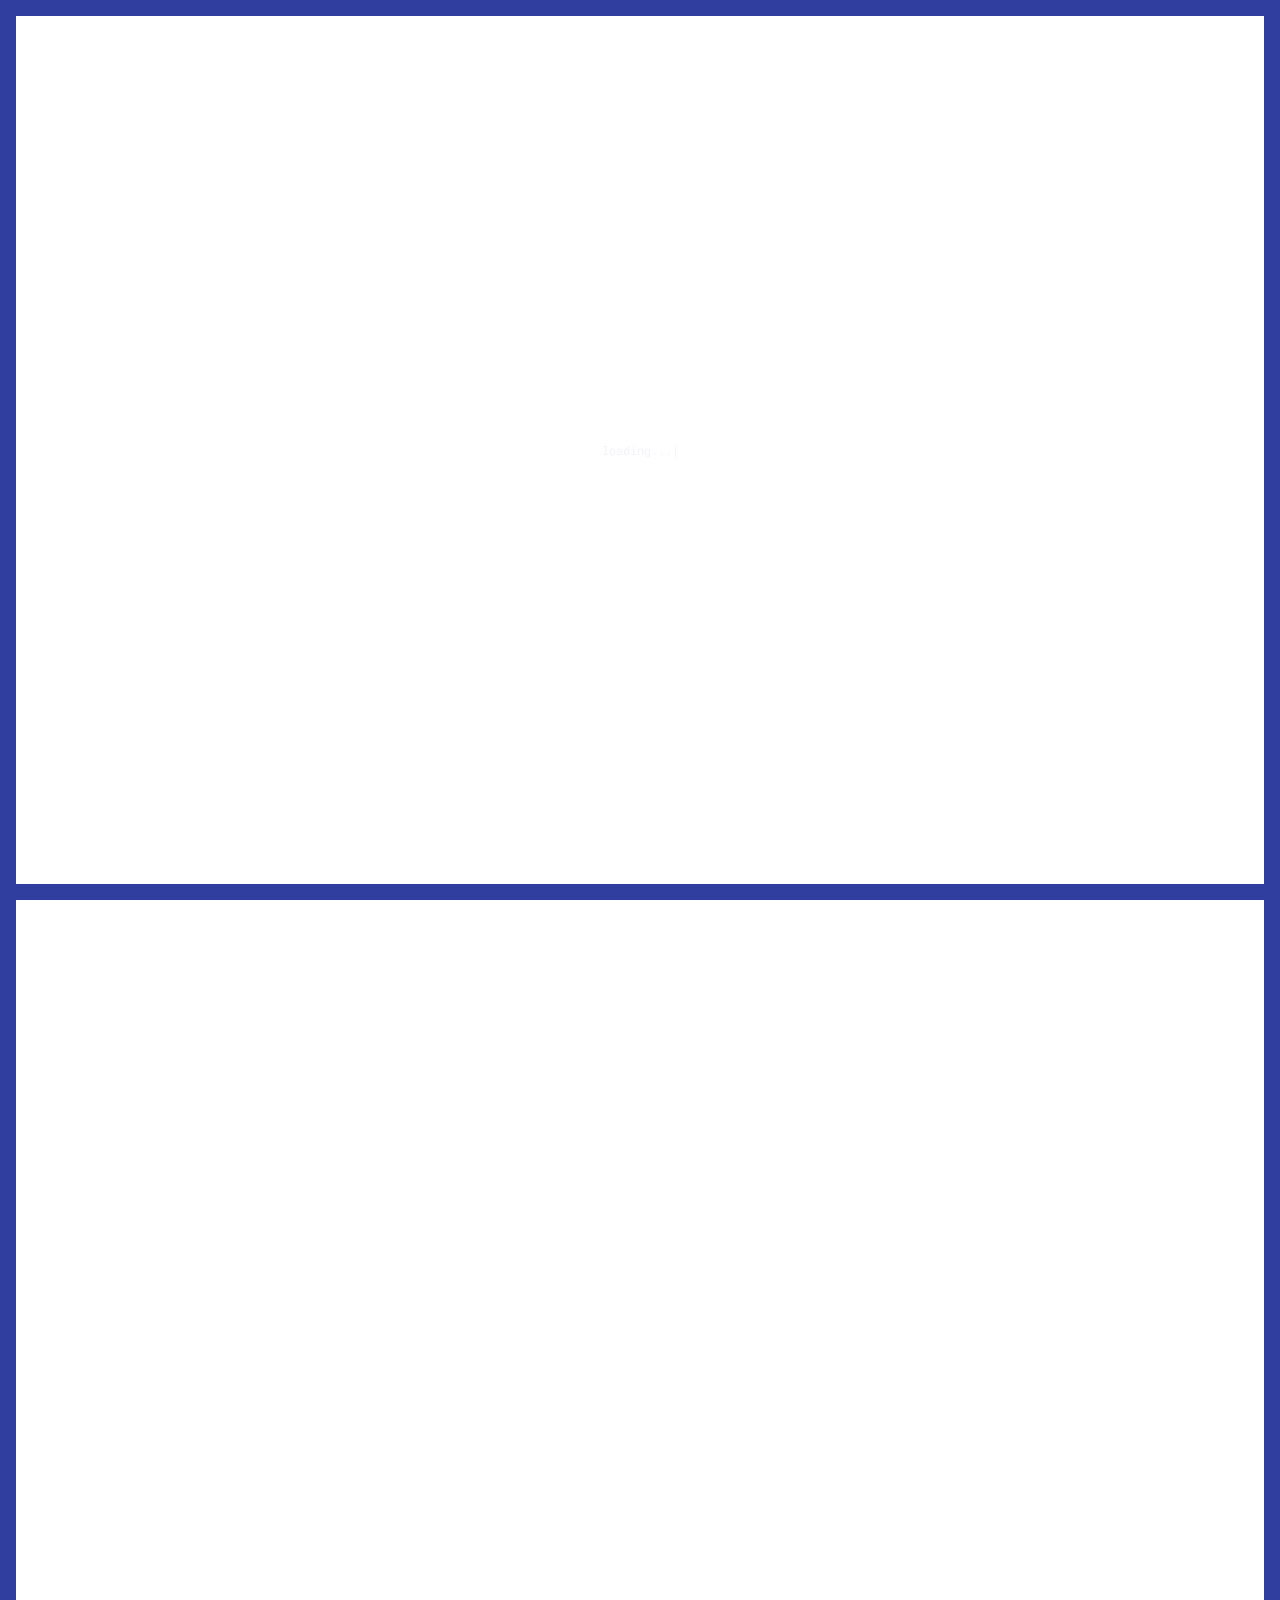
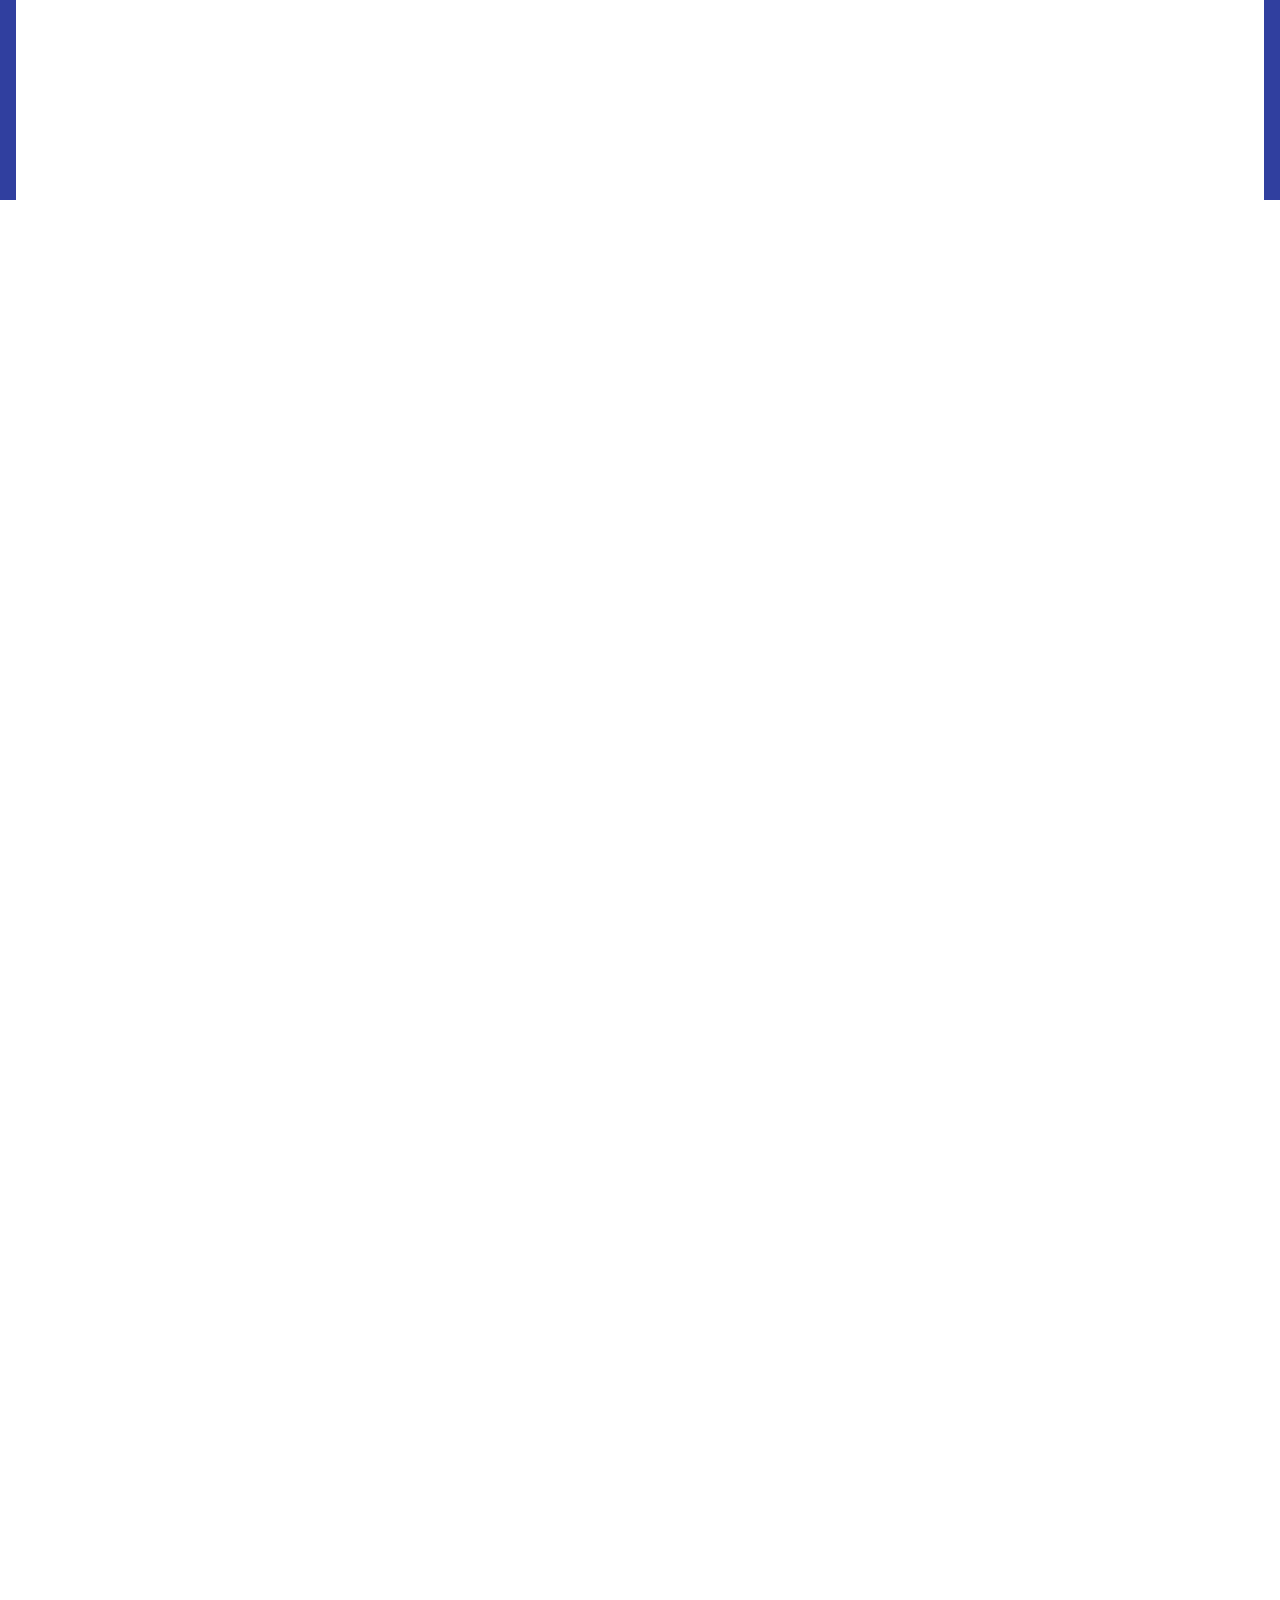
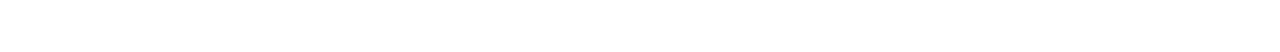
<file: blog_inner.html>
<!DOCTYPE html>
<html lang="en">
<head>
	
	<!-- Basic -->
    <meta http-equiv="Content-Type" content="text/html; charset=utf-8" />
	<title>Glitche - Blog Post</title>
	<meta name="description" content="">
	<meta name="keywords" content="">
	
	<!-- Mobile Specific Metas -->
	<meta name="viewport" content="width=device-width, initial-scale=1, maximum-scale=1, user-scalable=no">
	
	<!-- Load Fonts -->
	<link href='https://fonts.googleapis.com/css?family=Roboto+Mono:400,100,300italic,300,100italic,400italic,500,500italic,700,700italic&amp;subset=latin,cyrillic' rel='stylesheet'>
	
	<!-- CSS -->
	<link rel="stylesheet" href="css/glitche-basic.css" />
	<link rel="stylesheet" href="css/glitche-layout.css" />
	<link rel="stylesheet" href="css/ionicons.css" />
	<link rel="stylesheet" href="css/magnific-popup.css" />
	<link rel="stylesheet" href="css/animate.css" />
	
	<!--[if lt IE 9]>
	<script src="http://css3-mediaqueries-js.googlecode.com/svn/trunk/css3-mediaqueries.js"></script>
	<script src="http://html5shim.googlecode.com/svn/trunk/html5.js"></script>
	<![endif]-->
	
	<!-- Favicons -->
	<link rel="shortcut icon" href="images/favicons/favicon.ico">
	<link rel="apple-touch-icon" href="images/favicons/apple-touch-icon.png">
	<link rel="apple-touch-icon" sizes="72x72" href="images/favicons/apple-touch-icon-72x72.png">
	<link rel="apple-touch-icon" sizes="114x114" href="images/favicons/apple-touch-icon-114x114.png">
	
</head>

<body>	
	
	<!-- Preloader -->
	<div class="preloader">
		<div class="centrize full-width">
			<div class="vertical-center">
				<div class="pre-inner">
					<div class="load typing-load"><p>loading...</p></div>
					<span class="typed-load"></span>
				</div>
			</div>
		</div>
	</div>
	
	<!-- Container -->
	<div class="container">
		
		<!-- Header -->
		<header>
			<div class="head-top">
				<a href="#" class="menu-btn"><span></span></a>
				<div class="top-menu">
					<ul>
						<li><a href="resume.html" class="lnk">Resume</a></li>
						<li><a href="portfolio.html" class="lnk">Portfolio</a></li>
						<li class="active"><a href="blog.html" class="lnk">Blog</a></li>
						<li><a href="contacts.html" class="btn">Contacts</a></li>
					</ul>
				</div>
			</div>
		</header>
		
		<!-- Wrapper -->
		<div class="wrapper">
		
			<!-- Started -->
			<div class="section started">
				<div class="centrize full-width">
					<div class="vertical-center">
						<div class="started-content">
							<div class="date">14 June 2016</div>
							<div class="h-title blog_title">Designing the perfect notification UX</div>
							<div class="h-subtitle typing-bread">
								<p><a href="index.html">Home</a> / <a href="blog.html">Blog</a></p>
							</div>
							<span class="typed-bread"></span>
						</div>
					</div>
				</div>
				<a href="#" class="mouse_btn"><span class="ion ion-mouse"></span></a>
			</div>
			
			<!-- Blog -->
			<div class="section blog">
				<div class="content">
					<div class="single-post-text">
						<p>
							No dolorem blandit theophrastus eos, nam eu persecuti repudiandae, duo hinc vide aliquip et. Ex atqui voluptatibus eum, cu 
							case intellegebat eum, mea ex regione patrioque signiferumque. Pri ei solet graecis. Ea appetere referrentur vituperatoribus 
							cule, vix sanctus meliore cu. Nec in sale prima nostrud.
						</p>
						<p><img src="images/blog_1.jpg" alt="" /></p>
						<p>
							Ex audire suavitate has, ei quodsi tacimates sapientem sed, pri zril ubique ut. Te cule tation munere noluisse. Enim torquatos 
							ne pri, eum mollis salutandi corrumpit et, fugit apeirian duo ad. Ad oportere voluptatibus nec, sea ei civibus praesent. At timeam 
							expetenda inciderint has. Invidunt constituto ne per, paulo omnium quaerendum his eu, cu congue consul cetero cule. Solet honestatis 
							et eum. Euismod consulatu eos eu. Vocent facilis sensibus vel ut, quo an nihil qualisque. Mea eu nulla prompta. Dicat velit at usu, 
							malis euismod vim an, tollit discere vix in. Ne his eros dolor. Cu illud lorem putent vel. Eum in movet nostrum referrentur. His ne 
							tantas tractatos. Sit eu saperet antiopam.
						</p>
						<p>
							No dolorem blandit theophrastus eos, nam eu persecuti repudiandae, duo hinc vide aliquip et. Ex atqui voluptatibus eum, cu case 
							intellegebat eum, mea ex regione patrioque signiferumque. Pri ei solet graecis. Ea appetere referrentur vituperatoribus cule, vix 
							sanctus meliore cu. Nec in sale prima nostrud.
						</p>
					</div>
					<div class="post-comments">
						<div class="title">
							<div class="title_inner">4 COMMENTS</div>
						</div>
						<ul class="comments">
							<li class="post-comment">
								<div class="image">
									<img src="images/man1.jpg" alt="">
								</div>
								<div class="desc">
									<div class="name">Jesse Pitman</div>
									<p>
										An has alterum nominavi. Nam at elitr veritus voluptaria. Cu eum regione tacimates vituperatoribus, ut mutat delenit est.
									</p>
								</div>
							</li>
							<li class="post-comment">
								<div class="image">
									<img src="images/man1.jpg" alt="">
								</div>
								<div class="desc">
									<div class="name">John Doe</div>
									<p>
										An has alterum nominavi. Nam at elitr veritus voluptaria. Cu eum regione tacimates vituperatoribus, ut mutat delenit est.
									</p>
								</div>
							</li>
							<li class="post-comment">
								<div class="image">
									<img src="images/man1.jpg" alt="">
								</div>
								<div class="desc">
									<div class="name">James Collins</div>
									<p>
										An has alterum nominavi. Nam at elitr veritus voluptaria. Cu eum regione tacimates vituperatoribus, ut mutat delenit est.
									</p>
								</div>
							</li>
							<li class="post-comment">
								<div class="image">
									<img src="images/man1.jpg" alt="">
								</div>
								<div class="desc">
									<div class="name">James Ferguson</div>
									<p>
										An has alterum nominavi. Nam at elitr veritus voluptaria. Cu eum regione tacimates vituperatoribus, ut mutat delenit est.
									</p>
								</div>
							</li>
						</ul>
						<div class="form-comment">
							<div class="title">
								<div class="title_inner">Write a comment</div>
							</div>
							<form id="comment_form" method="post">
								<div class="group-val">
									<input type="text" name="name" placeholder="Name" />
								</div>
								<div class="group-val">
									<input type="text" name="email" placeholder="Email" />
								</div>
								<div class="group-val ct-gr">
									<textarea name="message" placeholder="Comment"></textarea>
								</div>
								<a href="#" class="btn fill" onclick="$('#comment_form').submit(); return false;" data-text="Add Comment">Add Comment</a>
							</form>
						</div>
					</div>
					<div class="clear"></div>
				</div>
			</div>
		
		</div>
		
		<!-- Footer -->
		<footer>
			<div class="soc">
				<a target="_blank" href="https://dribbble.com/"><span class="ion ion-social-dribbble"></span></a>
				<a target="_blank" href="https://twitter.com/"><span class="ion ion-social-twitter"></span></a>
				<a target="_blank" href="https://github.com/"><span class="ion ion-social-github"></span></a>
				<a target="_blank" href="https://www.instagram.com/"><span class="ion ion-social-instagram-outline"></span></a>
			</div>
			<div class="copy">© 2016 Glitche. All rights reserved.</div>
			<div class="clr"></div>
		</footer>
		
		<!-- Lines -->
		<div class="line top"></div>
		<div class="line bottom"></div>
		<div class="line left"></div>
		<div class="line right"></div>
		
	</div>
	
	<!-- jQuery Scripts -->
    <script src="js/jquery.min.js"></script>
	<script src="js/jquery.validate.js"></script>
	<script src="js/typed.js"></script>
	<script src="js/magnific-popup.js"></script>
	<script src="js/masonry.pkgd.js"></script>
	<script src="js/imagesloaded.pkgd.js"></script>
	<script src="js/masonry-filter.js"></script>
	
	<!-- Main Scripts -->
	<script src="js/glitche-scripts.js"></script>
	
</body>
</html>
</file>
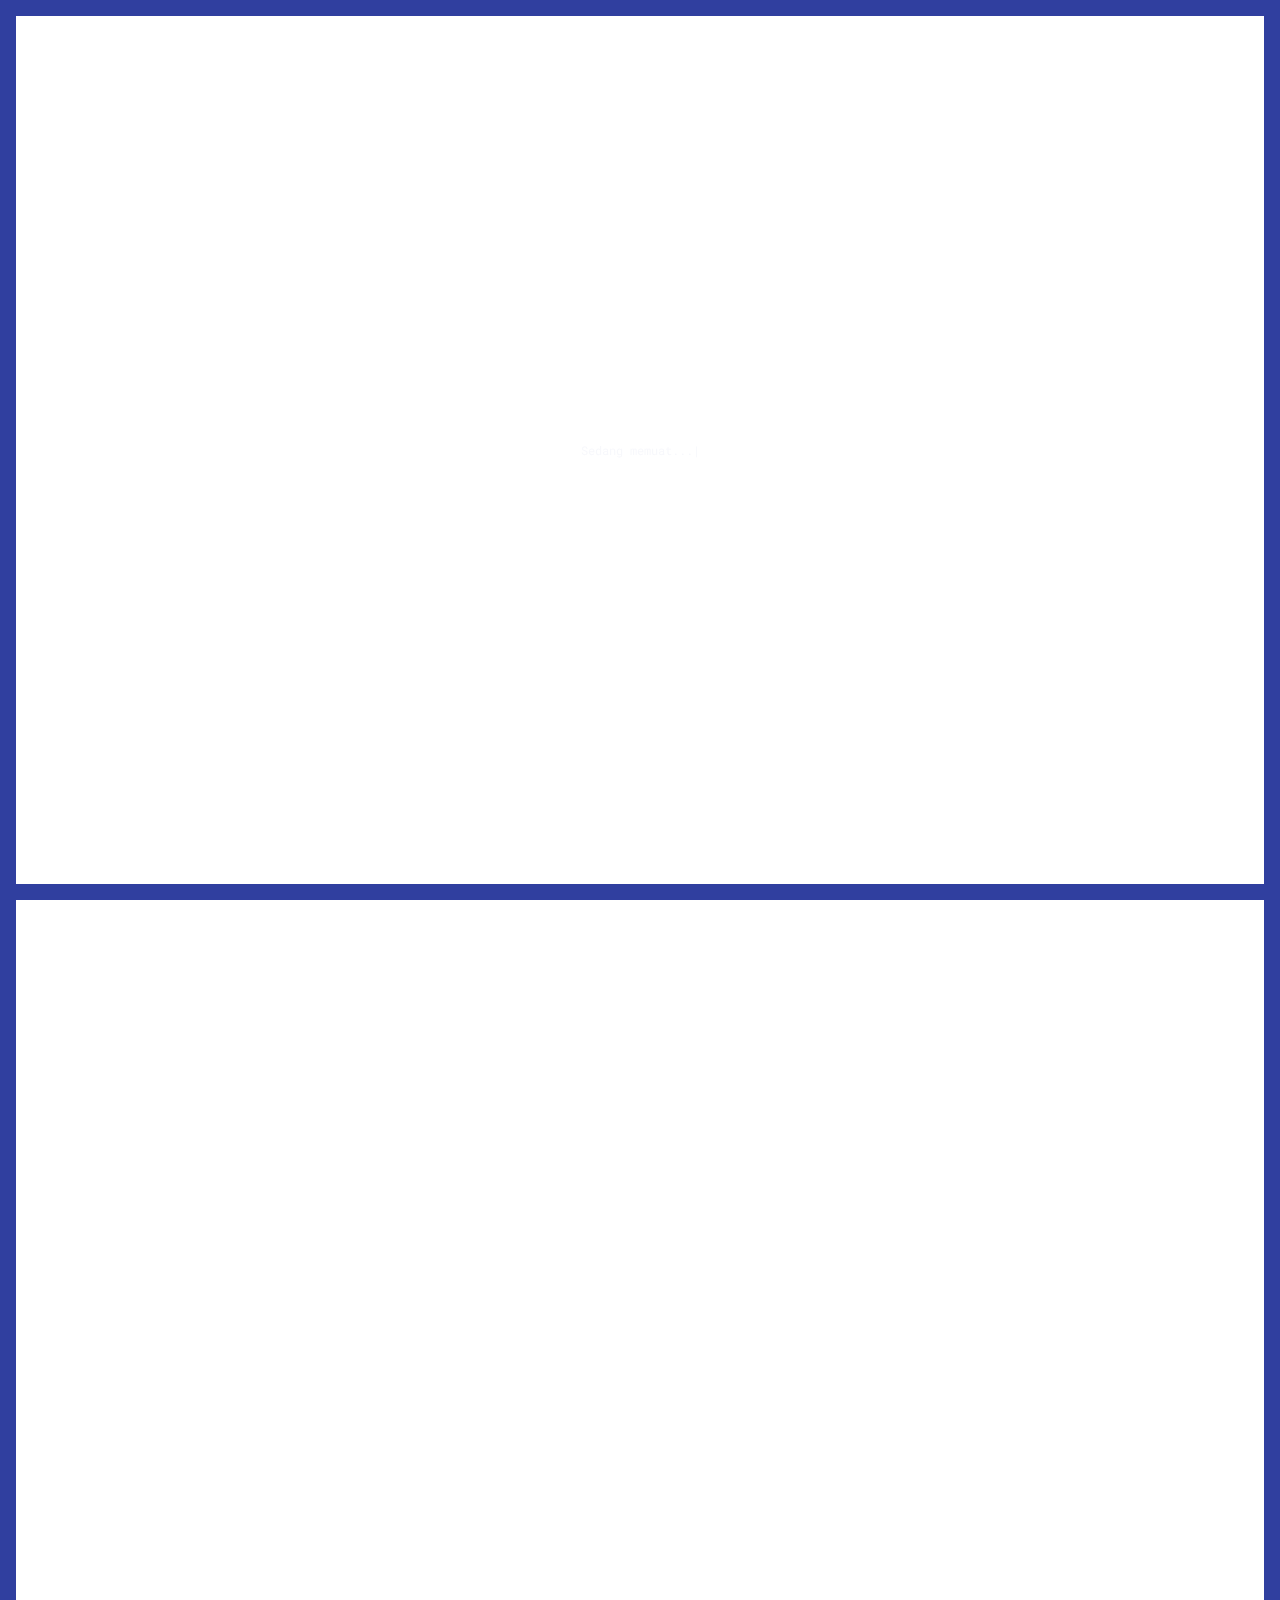
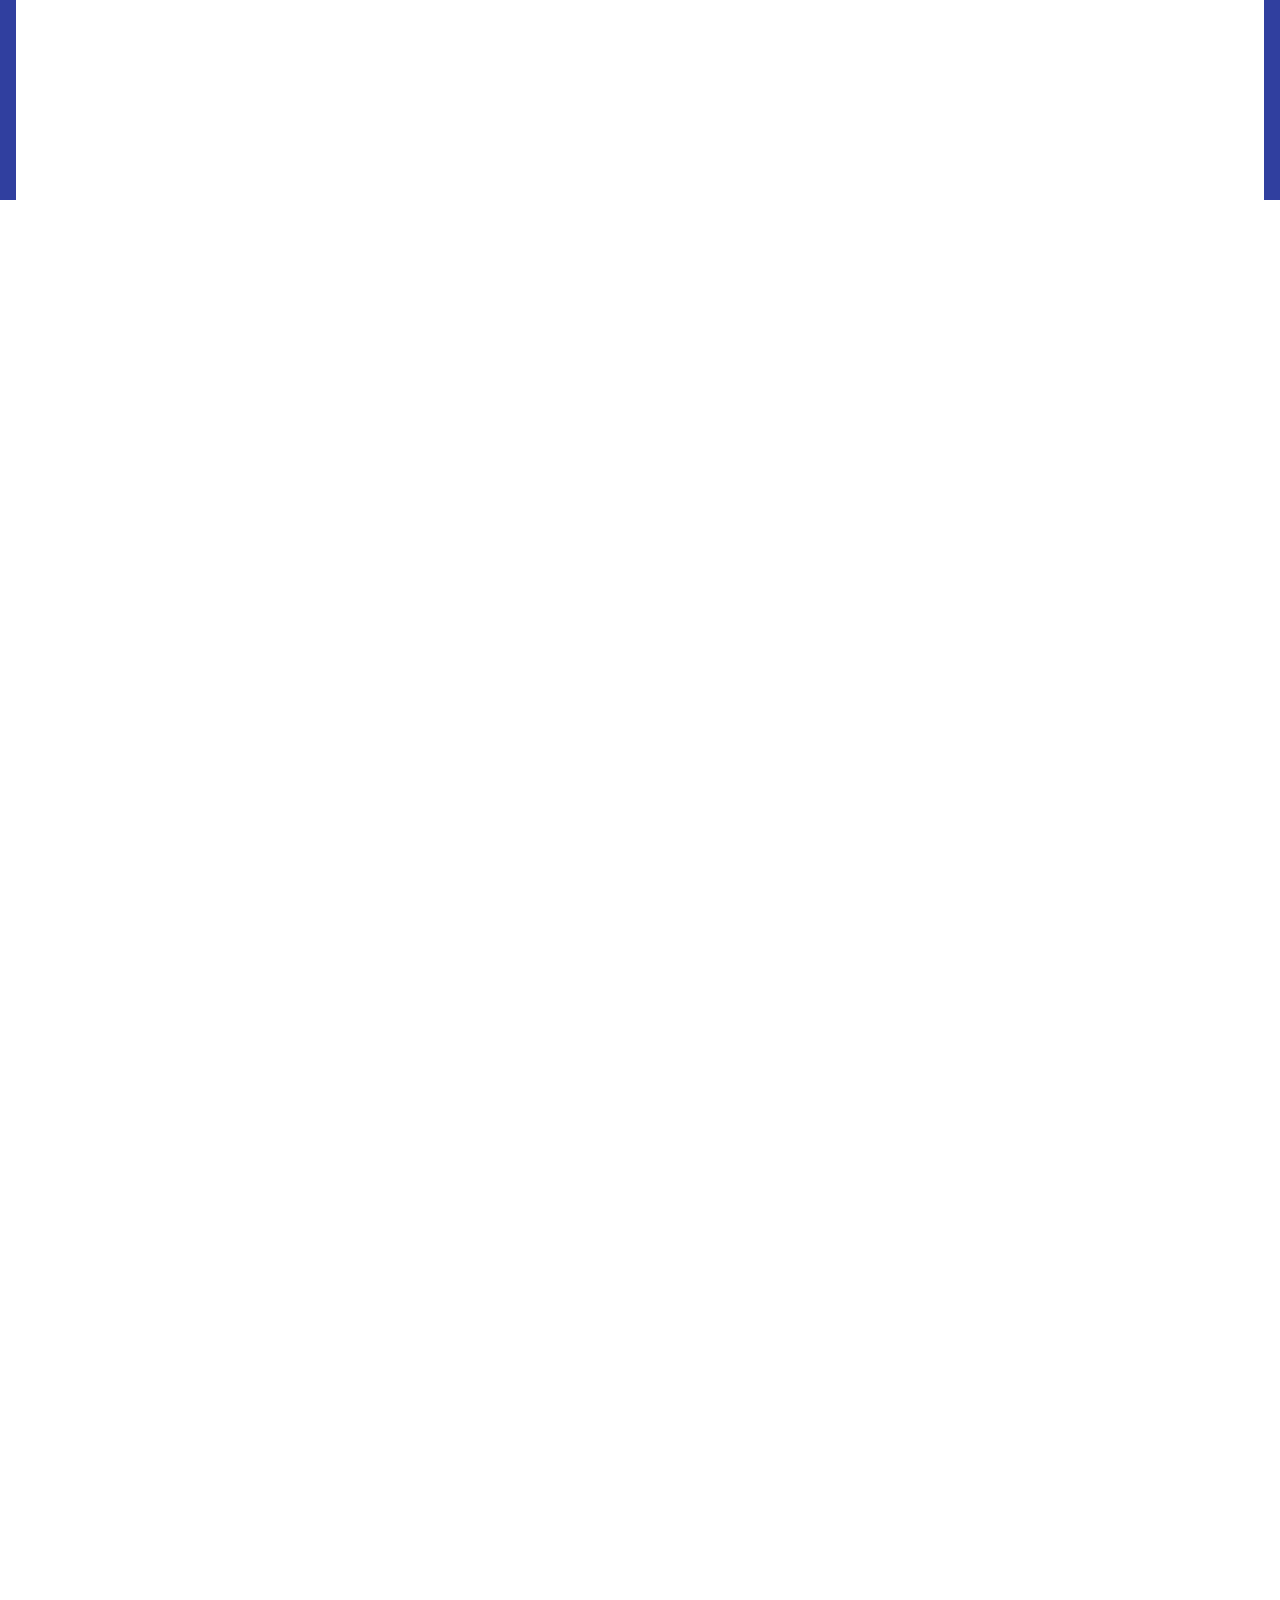
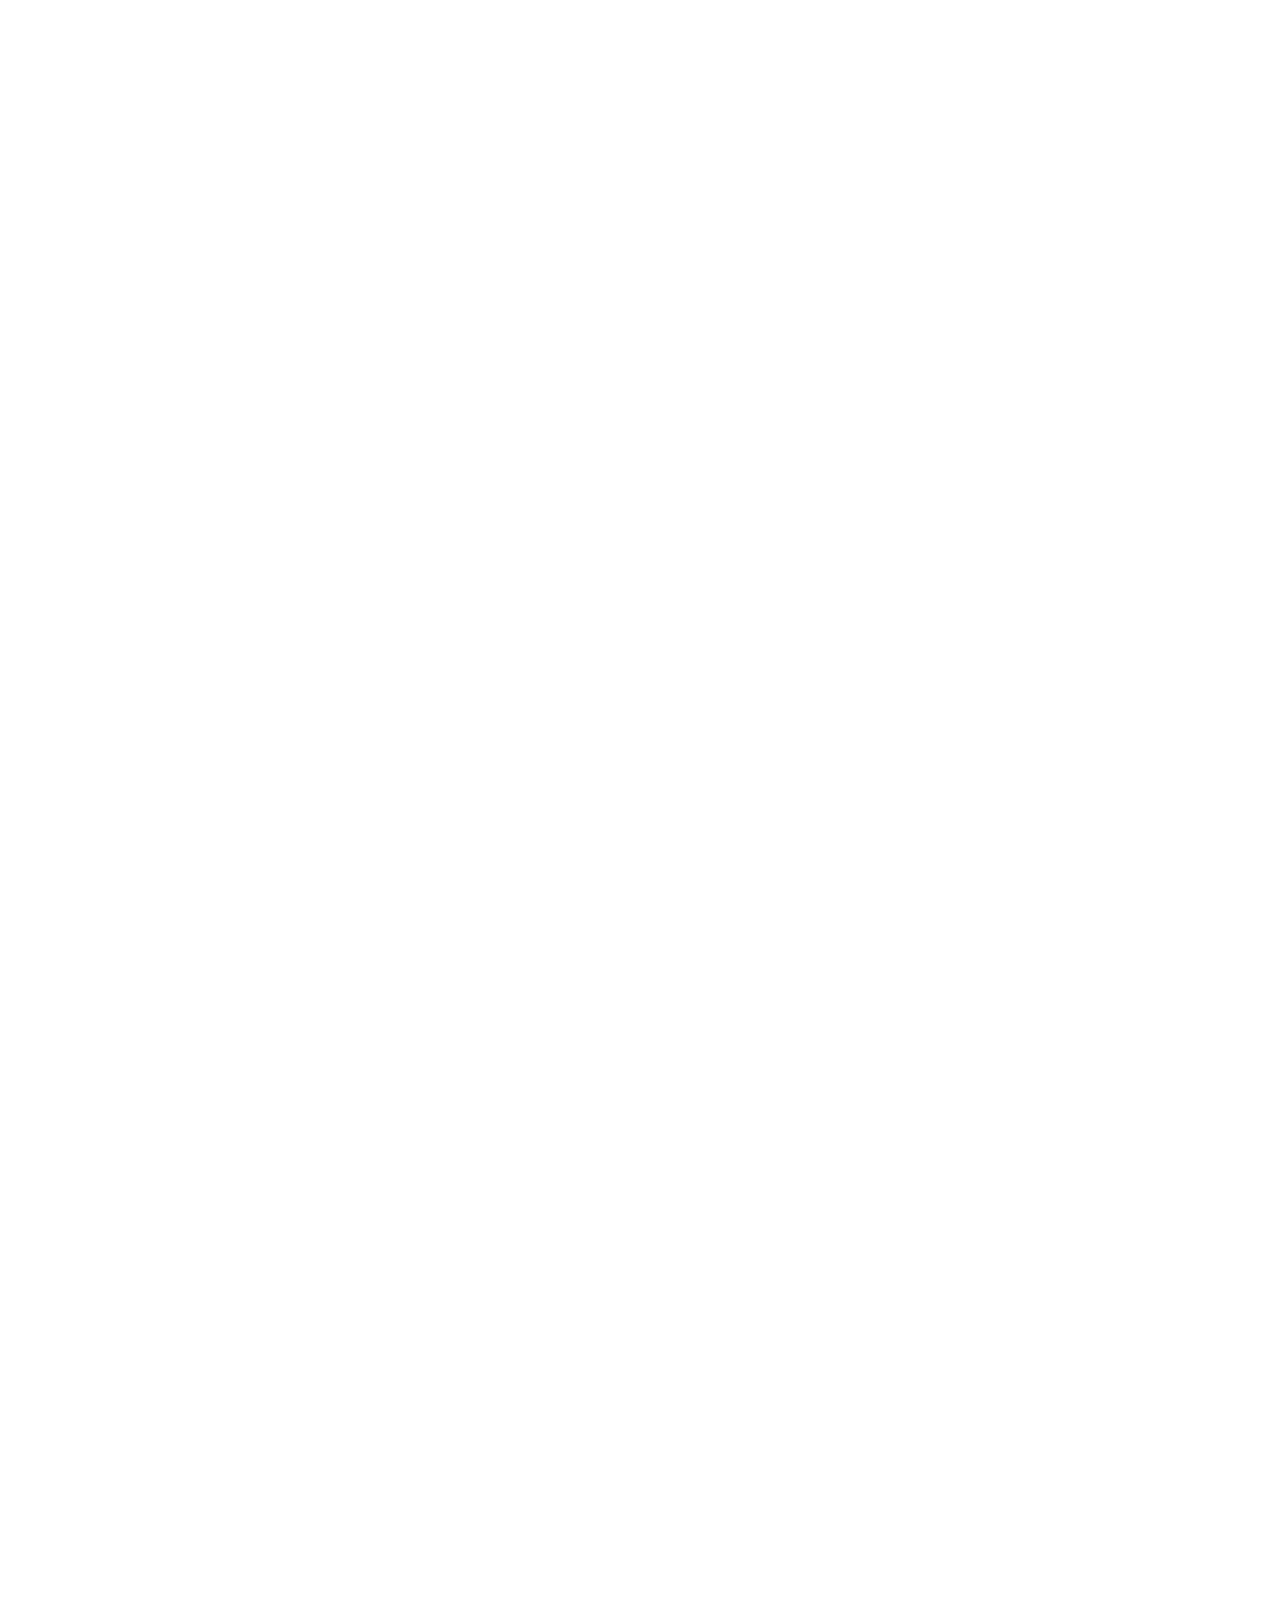
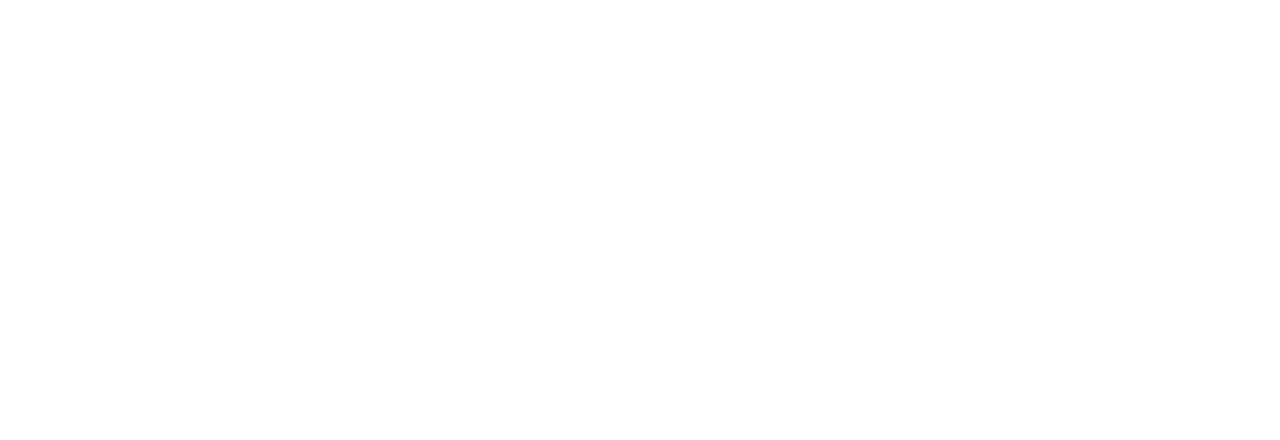
<file: resume.html>
<!DOCTYPE html>
<html lang="en">

<head>

  <!-- Basic -->
  <meta http-equiv="Content-Type" content="text/html; charset=utf-8" />
  <title>Resume - Website Profil Biyanka Pinasthi</title>
  <meta name="description" content="">
  <meta name="keywords" content="">
  <meta name="theme-color" content="#303f9f">

  <!-- Mobile Specific Metas -->
  <meta name="viewport" content="width=device-width, initial-scale=1, maximum-scale=1, user-scalable=no">

  <!-- Load Fonts -->
  <link
    href='https://fonts.googleapis.com/css?family=Roboto+Mono:400,100,300italic,300,100italic,400italic,500,500italic,700,700italic&amp;subset=latin,cyrillic'
    rel='stylesheet'>

  <!-- CSS -->
  <link rel="stylesheet" href="css/glitche-basic.css" />
  <link rel="stylesheet" href="css/glitche-layout.css" />
  <link rel="stylesheet" href="css/ionicons.css" />
  <link rel="stylesheet" href="css/magnific-popup.css" />
  <link rel="stylesheet" href="css/animate.css" />

  <!--[if lt IE 9]>
	<script src="http://css3-mediaqueries-js.googlecode.com/svn/trunk/css3-mediaqueries.js"></script>
	<script src="http://html5shim.googlecode.com/svn/trunk/html5.js"></script>
	<![endif]-->

  <!-- Favicons -->
  <link rel="shortcut icon" href="images/favicons/favicon.ico">
  <link rel="apple-touch-icon" href="images/favicons/apple-touch-icon.png">
  <link rel="apple-touch-icon" sizes="72x72" href="images/favicons/apple-touch-icon-72x72.png">
  <link rel="apple-touch-icon" sizes="114x114" href="images/favicons/apple-touch-icon-114x114.png">

</head>

<body>

  <!-- Preloader -->
  <div class="preloader">
    <div class="centrize full-width">
      <div class="vertical-center">
        <div class="pre-inner">
          <div class="load typing-load">
            <p>Sedang memuat...</p>
          </div>
          <span class="typed-load"></span>
        </div>
      </div>
    </div>
  </div>

  <!-- Container -->
  <div class="container">

    <!-- Header -->
    <header>
      <div class="head-top">
        <a href="#" class="menu-btn"><span></span></a>
        <div class="top-menu">
          <ul>
            <li><a href="index.html" class="lnk">Halaman awal</a></li>
            <li class="active"><a href="resume.html" class="lnk">Resume</a></li>
            <!--li><a href="blog.html" class="lnk">Blog</a></li-->
            <!-- <li><a href="contacts.html" class="btn">Contacts</a></li> -->
          </ul>
        </div>
      </div>
    </header>

    <!-- Wrapper -->
    <div class="wrapper">

      <!-- Started -->
      <div class="section started">
        <div class="centrize full-width">
          <div class="vertical-center">
            <div class="started-content">
              <div class="h-title glitch-effect" data-text="Resume">Resume</div>
              <div class="h-subtitle typing-bread">
                <p><a href="index.html">Halaman Utama</a> / <a href="resume.html">Resume</a></p>
              </div>
              <span class="typed-bread"></span>
            </div>
          </div>
        </div>
        <a href="#" class="mouse_btn"><span class="ion ion-mouse"></span></a>
      </div>

      <!-- About -->
      <div class="section about">
        <div class="content">
          <div class="title">
            <div class="title_inner">Tentang Saya</div>
          </div>
          <div class="image">
            <img src="images/man1.jpg" alt="" />
          </div>
          <div class="desc">
            <p>
              Hai, perkenalkan nama saya Biyanka Pinasthi. Saya menyukai hal di bidang teknologi informasi dan komputer.
              Selain itu, saya senang menemukan hal-hal baru mengenai perkembangan teknologi komputer terutama di bidang
              software & programming.
            </p>
            <div class="info-list">
              <ul>
                <li><strong>Nama:</strong> Biyanka Pinasthi</li>
                <li><strong>Nama Panggilan:</strong> Bim-bim</li>
                <li><strong>Umur:</strong> 24 Tahun</li>
                <li><strong>Kota:</strong> Bekasi</li>
                <li><strong>E-mail:</strong> biyanka.p6@gmail.com</li>
                <li><strong>Profil Mahasiswa:</strong>
                  <a href="http://52414204.student.gunadarma.ac.id/home.html">Klik di sini</a>
                </li>
              </ul>
            </div>
            <div class="bts"><a href="cv/cv.pdf" class="btn fill" data-text="Download CV">Download CV</a></div>
          </div>
          <div class="clear"></div>
        </div>
      </div>

      <!-- Service -->
      <div class="section service">
        <div class="content">
          <div class="title">
            <div class="title_inner">Keahlian</div>
          </div>
          <div class="service-items">
            <div class="service-item">
              <div class="icon"><span class="ion ion-iphone"></span></div>
              <div class="name">Mobile Development</div>
            </div>
            <div class="service-item">
              <div class="icon"><span class="ion ion-social-chrome"></span></div>
              <div class="name">Web Development</div>
            </div>
            <div class="service-item">
              <div class="icon"><span class="ion ion-code"></span></div>
              <div class="name">Back-end Development</div>
            </div>
            <div class="service-item">
              <div class="icon"><span class="ion ion-ipad"></span></div>
              <div class="name">Hybrid Mobile Development</div>
            </div>
            <div class="service-item">
              <div class="icon"><span class="ion ion-social-html5"></span></div>
              <div class="name">Front-end Development</div>
            </div>
            <div class="service-item">
              <div class="icon"><span class="ion ion-ios-game-controller-a"></span></div>
              <div class="name">Game Development</div>
            </div>
            <div class="service-item">
              <div class="icon"><span class="ion ion-eye"></span></div>
              <div class="name">Deep Learning</div>
            </div>
            <div class="service-item">
              <div class="icon"><span class="ion ion-ios-search-strong"></span></div>
              <div class="name">Problem Solving</div>
            </div>
            <div class="service-item">
              <div class="icon"><span class="ion ion-ios-analytics"></span></div>
              <div class="name">Data Analyst</div>
            </div>
          </div>
        </div>
      </div>

      <!-- Skills -->
      <div class="section skills">
        <div class="content">
          <div class="title">
            <div class="title_inner">Skill Saya</div>
          </div>
          <div class="cols">
            <div class="col col-md" style="padding: 10px;">
              <div class="skills">
                <ul>
                  <li>
                    <div class="name">Android Developer</div>
                    <div class="progress">
                      <div class="percentage" style="width:95%;">
                        <span class="percent">95%</span>
                      </div>
                    </div>
                  </li>
                  <li>
                    <div class="name">React</div>
                    <div class="progress">
                      <div class="percentage" style="width:95%;">
                        <span class="percent">95%</span>
                      </div>
                    </div>
                  </li>
                  <li>
                    <div class="name">Angular</div>
                    <div class="progress">
                      <div class="percentage" style="width:85%;">
                        <span class="percent">85%</span>
                      </div>
                    </div>
                  </li>
                  <li>
                    <div class="name">Unity</div>
                    <div class="progress">
                      <div class="percentage" style="width:80%;">
                        <span class="percent">80%</span>
                      </div>
                    </div>
                  </li>
                  <li>
                    <div class="name">Keras</div>
                    <div class="progress">
                      <div class="percentage" style="width:75%;">
                        <span class="percent">75%</span>
                      </div>
                    </div>
                  </li>
                </ul>
              </div>
            </div>
            <div class="col col-md" style="padding: 10px;">
              <div class="skills">
                <ul>
                  <li>
                    <div class="name">React Native</div>
                    <div class="progress">
                      <div class="percentage" style="width:95%;">
                        <span class="percent">95%</span>
                      </div>
                    </div>
                  </li>
                  <li>
                    <div class="name">Laravel</div>
                    <div class="progress">
                      <div class="percentage" style="width:90%;">
                        <span class="percent">90%</span>
                      </div>
                    </div>
                  </li>
                  <li>
                    <div class="name">Vue</div>
                    <div class="progress">
                      <div class="percentage" style="width:85%;">
                        <span class="percent">85%</span>
                      </div>
                    </div>
                  </li>
                  <li>
                    <div class="name">Xamarin</div>
                    <div class="progress">
                      <div class="percentage" style="width:75%;">
                        <span class="percent">75%</span>
                      </div>
                    </div>
                  </li>
                  <li>
                    <div class="name">.Net</div>
                    <div class="progress">
                      <div class="percentage" style="width:70%;">
                        <span class="percent">70%</span>
                      </div>
                    </div>
                  </li>
                </ul>
              </div>
            </div>
          </div>
        </div>
      </div>

      <!-- Bahasa Pemrograman -->
      <div class="section skills">
        <div class="content">
          <div class="title">
            <div class="title_inner">Bahasa Pemrograman yang dikuasai</div>
          </div>
          <div class="cols">
            <div class="col col-md" style="padding: 10px;">
              <div class="skills">
                <ul>
                  <li>
                    <div class="name">Javascript</div>
                    <div class="progress">
                      <div class="percentage" style="width:95%;">
                        <span class="percent">95%</span>
                      </div>
                    </div>
                  </li>
                  <li>
                    <div class="name">Java</div>
                    <div class="progress">
                      <div class="percentage" style="width:90%;">
                        <span class="percent">90%</span>
                      </div>
                    </div>
                  </li>
                  <li>
                    <div class="name">PHP</div>
                    <div class="progress">
                      <div class="percentage" style="width:85%;">
                        <span class="percent">85%</span>
                      </div>
                    </div>
                  </li>
                  <li>
                    <div class="name">Go</div>
                    <div class="progress">
                      <div class="percentage" style="width:80%;">
                        <span class="percent">80%</span>
                      </div>
                    </div>
                  </li>
                  <li>
                    <div class="name">SQL</div>
                    <div class="progress">
                      <div class="percentage" style="width:80%;">
                        <span class="percent">80%</span>
                      </div>
                    </div>
                  </li>
                </ul>
              </div>
            </div>
            <div class="col col-md" style="padding: 10px;">
              <div class="skills">
                <ul>
                  <li>
                    <div class="name">Kotlin</div>
                    <div class="progress">
                      <div class="percentage" style="width:90%;">
                        <span class="percent">90%</span>
                      </div>
                    </div>
                  </li>
                  <li>
                    <div class="name">C#</div>
                    <div class="progress">
                      <div class="percentage" style="width:85%;">
                        <span class="percent">85%</span>
                      </div>
                    </div>
                  </li>
                  <li>
                    <div class="name">Python</div>
                    <div class="progress">
                      <div class="percentage" style="width:85%;">
                        <span class="percent">85%</span>
                      </div>
                    </div>
                  </li>
                  <li>
                    <div class="name">Swift</div>
                    <div class="progress">
                      <div class="percentage" style="width:80%;">
                        <span class="percent">80%</span>
                      </div>
                    </div>
                  </li>
                  <li>
                    <div class="name">HTML/XML/JSON</div>
                    <div class="progress">
                      <div class="percentage" style="width:90%;">
                        <span class="percent">90%</span>
                      </div>
                    </div>
                  </li>
                </ul>
              </div>
            </div>
          </div>
        </div>
      </div>

      <!-- Tools -->
      <div class="section skills">
        <div class="content">
          <div class="title">
            <div class="title_inner">Skill Lainnya</div>
          </div>
          <div class="cols">
            <div class="col col-md" style="padding: 10px;">
              <div class="skills">
                <ul>
                  <li>
                    <div class="name">Git</div>
                    <div class="progress">
                      <div class="percentage" style="width:95%;">
                        <span class="percent">95%</span>
                      </div>
                    </div>
                  </li>
                  <li>
                    <div class="name">CI/CD</div>
                    <div class="progress">
                      <div class="percentage" style="width:85%;">
                        <span class="percent">85%</span>
                      </div>
                    </div>
                  </li>
                </ul>
              </div>
            </div>
            <div class="col col-md" style="padding: 10px;">
              <div class="skills">
                <ul>
                  <li>
                    <div class="name">Unit Testing</div>
                    <div class="progress">
                      <div class="percentage" style="width:90%;">
                        <span class="percent">90%</span>
                      </div>
                    </div>
                  </li>
                  <li>
                    <div class="name">Devops</div>
                    <div class="progress">
                      <div class="percentage" style="width:80%;">
                        <span class="percent">80%</span>
                      </div>
                    </div>
                  </li>
                </ul>
              </div>
            </div>
          </div>
        </div>
      </div>

      <!-- Resume -->
      <div class="section resume">
        <div class="content">
          <div class="cols">
            <div class="col col-md">
              <div class="title">
                <span class="ion ion-code-working" style="color: #303f9f; font-size: 20pt;"></span>
                <div class="title_inner">Pengalaman</div>
              </div>
              <div class="resume-items">
                <div class="resume-item">
                  <div class="date">2019 - Sekarang</div>
                  <div class="name">PT Global Service Indonesia</div>
                  <p>
                    Ditempatkan di PT United Tractors untuk mengembangkan:
                  </p>
                  <ol>
                    <li>1. Hybrid Mobile Apps (Android/IOS) untuk manajemen
                      service control menggunakan React Native</li>
                    <li>2. Web Application menggunakan React.</li>
                  </ol>
                </div>
              </div>
              <div class="title" style="margin-top: 40px;">
                <span class="ion ion-university" style="color: #303f9f; font-size: 20pt;"></span>
                <div class="title_inner">Pendidikan</div>
              </div>
              <div class="resume-items">
                <div class="resume-item">
                  <div class="date">2014 - 2018</div>
                  <div class="name">Universitas Gunadarma</div>
                  <p>
                    Berkuliah di Universitas Gunadarma dengan mengambil jurusan Teknik Informatika.
                    Telah lulus pada bulan September 2018 dengan nilai IPK 3,91 dari 4,00.
                  </p>
                </div>
                <div class="resume-item">
                  <div class="date">2012 - 2014</div>
                  <div class="name">SMK Negeri 7 Samarinda</div>
                  <p>
                    Melanjutkan pendidikan di SMK Negeri 7 dengan mengambil jurusan Teknik Komputer
                    dan Jaringan. Telah lulus pada tahun 2014 dengan nilai rata-rata UN 86.
                  </p>
                </div>
              </div>
              <div class="title" style="margin-top: 40px;">
                <span class="ion ion-ribbon-a" style="color: #303f9f; font-size: 20pt;"></span>
                <div class="title_inner">Penghargaan</div>
              </div>
              <div class="resume-items">
                <div class="resume-item">
                  <div class="date">2018</div>
                  <div class="name">Juara 1 e-Public Service Application KOMPRES 2018</div>
                  <p>
                    Mendapatkan peraihan juara 1 dalam kompetisi KOMPRES 2018 kategori e-Public
                    Service Application yang diselenggarakan di Universitas Gunadarma.
                  </p>
                </div>
                <div class="resume-item">
                  <div class="date">2018</div>
                  <div class="name">Juara 1 Game Application KOMPRES 2018</div>
                  <p>
                    Mendapatkan peraihan juara 1 dalam kompetisi KOMPRES 2018 kategori Game
                    Application yang diselenggarakan di Universitas Gunadarma.
                  </p>
                </div>
                <div class="resume-item">
                  <div class="date">2017</div>
                  <div class="name">Juara 1 Mobile Application KOMPRES 2017</div>
                  <p>
                    Mendapatkan peraihan juara 1 dalam kompetisi KOMPRES 2017 kategori Mobile
                    Application yang diselenggarakan di Universitas Gunadarma.
                  </p>
                </div>
                <div class="resume-item">
                  <div class="date">2014 - 2018</div>
                  <div class="name">Beasiswa Akademik Universitas Gunadarma</div>
                  <p>
                    Mendapatkan beasiswa akademik peraihan ipk tertinggi selama 6 semester
                    di Universitas Gunadarma.
                  </p>
                </div>
                <div class="resume-item">
                  <div class="date">2013</div>
                  <div class="name">Juara 2 Olimpiade Kimia SMK Chemist Fun Days 2013</div>
                  <p>
                    Mendapatkan peraihan juara 2 olimpiade kimia yang diselenggarakan oleh
                    Universitas Mulawarman di acara Chemist Fun Days 2013.
                  </p>
                </div>
              </div>
              <div class="title" style="margin-top: 40px;">
                <span class="ion ion-android-create" style="color: #303f9f; font-size: 20pt;"></span>
                <div class="title_inner">Penulisan/Penelitian</div>
              </div>
              <div class="resume-items">
                <div class="resume-item">
                  <div class="date">2018</div>
                  <div class="name">Aplikasi Pendeteksi Titik Api Kebakaran Secara Visual
                    Menggunakan Metode Transfer Learning dan Fine-Tuning</div>
                  <p>
                    Melakukan penelitian mengenai pendeteksi titik api kebakaran secara
                    visual menggunakan bidang ilmu Deep Learning dengan metode Transfer Learning
                    dan Fine-Tuning.
                  </p>
                </div>
                <div class="resume-item">
                  <div class="date">2017</div>
                  <div class="name">Aplikasi Pengingat Agenda Kegiatan Berdasarkan Lokasi Dan
                    Radius Dengan Menggunakan Global Positioning System (GPS) Berbasis Android</div>
                  <p>
                    Melakukan penelitian mengenai pembuatan aplikasi pengingat agenda kegiatan
                    berdasarkan lokasi dan radius dengan menggunakan Global Positioning System
                    (GPS) Berbasis Android.
                  </p>
                </div>
              </div>
            </div>
            <div class="col col-md">
              <div class="title">
                <span class="ion ion-trophy" style="color: #303f9f; font-size: 20pt;"></span>
                <div class="title_inner">Kursus/Workshop</div>
              </div>
              <div class="resume-items">
                <div class="resume-item active">
                  <div class="date">2017 - 2018</div>
                  <div class="name">Java Programming Project</div>
                  <p>
                    Projek membuat aplikasi GUI inventori gudang di Java.
                  </p>
                </div>
                <div class="resume-item">
                  <div class="date">2017</div>
                  <div class="name">Java for Intermediate</div>
                  <p>
                    Mempelajari lebih lanjut mengenai Java (GUI, Database MySql, Applet, Multimedia, Networking, dan
                    Socket).
                  </p>
                </div>
                <div class="resume-item">
                  <div class="date">2016 - 2017</div>
                  <div class="name">J2EE for Intermediate</div>
                  <p>
                    Mempelajari lebih lanjut mengenai J2EE (Servlet, Java Server Faces, XML, JSON, dan Restful Web
                    Service).
                  </p>
                </div>
                <div class="resume-item">
                  <div class="date">2016</div>
                  <div class="name">XML Programming Language</div>
                  <p>
                    Pengenalan dan Pembahasan mengenai pemrograman bahasa XML (XML Rule, Well-Formed XML, CDATA, CSS in
                    XML, Data Binding).
                  </p>
                </div>
                <div class="resume-item">
                  <div class="date">2016</div>
                  <div class="name">Home Digital Video with Sony Vegas</div>
                  <p>
                    Pengenalan dan pembahasan mengenai Digital Video dan penggunaan aplikasi video editing Sony Vegas.
                  </p>
                </div>
                <div class="resume-item">
                  <div class="date">2016</div>
                  <div class="name">Visual Basic .NET for Beginner</div>
                  <p>
                    Pengenalan dan pembahasan mengenai pemrograman dengan Visual Basic .NET
                  </p>
                </div>
                <div class="resume-item">
                  <div class="date">2016</div>
                  <div class="name">Visual C++.NET</div>
                  <p>
                    Pengenalan penggunaan Ms. Visual Studio, .NET Framework, dan struktur bahasa pemrograman C++
                  </p>
                </div>
                <div class="resume-item">
                  <div class="date">2015 - 2016</div>
                  <div class="name">J2EE for Beginner</div>
                  <p>
                    Pengenalan mengenai Java, Web, Servlet & JSP, SQL & JDBC, dan MVC.
                  </p>
                </div>
                <div class="resume-item">
                  <div class="date">2014 - 2015</div>
                  <div class="name">Fundamental Web Programming</div>
                  <p>
                    Pengenalan dasar pemrograman web di Go, J2EE & Servlet, JSP, .NET Framework & C#, dan CSS.
                  </p>
                </div>
                <div class="resume-item">
                  <div class="date">2014 - 2015</div>
                  <div class="name">Fundamental Desktop Programming</div>
                  <p>
                    Pengenalan dasar pemrograman desktop di Delphi, .NET, Visual Basic, Java, dan SQL.
                  </p>
                </div>
                <div class="resume-item">
                  <div class="date">2012 - 2014</div>
                  <div class="name">Axioo Curriculum Program for Student</div>
                  <p>
                    Menjalankan program pendidikan kurikulum oleh Axioo.
                  </p>
                </div>
                <div class="resume-item">
                  <div class="date">2013</div>
                  <div class="name">Cisco Course - Network Fundamental</div>
                  <p>
                    Kursus Cisco dengan mempelajari jaringan komputer.
                  </p>
                </div>
                <div class="resume-item">
                  <div class="date">2013</div>
                  <div class="name">Cisco Course - IT Essentials: PC Hardware and Software</div>
                  <p>
                    Kursus Cisco dengan mempelajari mengenai PC Hardware dan Software.
                  </p>
                </div>
                <div class="resume-item">
                  <div class="date">2013</div>
                  <div class="name">Job Training PT. Arsen Kusuma Indonesia</div>
                  <p>
                    Pelatihan Kerja di PT. Arsen Kusuma Indonesia.
                  </p>
                </div>
              </div>
            </div>
          </div>
        </div>
      </div>
    </div>

    <!-- Footer -->
    <footer>
      <div class="soc">
        <a target="_blank" href="https://facebook.com/BiyankaP6"><span class="ion ion-social-facebook"></span></a>
        <a target="_blank" href="https://twitter.com/BiyankaP6"><span class="ion ion-social-twitter"></span></a>
        <a target="_blank" href="https://www.instagram.com/BiyankaP6"><span
            class="ion ion-social-instagram-outline"></span></a>
        <a target="_blank" href="https://linkedin.com/in/biyanka-pinasthi-953a5b152"><span
            class="ion ion-social-linkedin"></span></a>
        <a target="_blank" href="https://github.com/BiyankaP6"><span class="ion ion-social-github"></span></a>
      </div>
      <div class="copy">© 2020 BP6. All rights reserved.</div>
      <div class="clr"></div>
    </footer>

    <!-- Lines -->
    <div class="line top"></div>
    <div class="line bottom"></div>
    <div class="line left"></div>
    <div class="line right"></div>

  </div>

  <!-- jQuery Scripts -->
  <script src="js/jquery.min.js"></script>
  <script src="js/jquery.validate.js"></script>
  <script src="js/typed.js"></script>
  <script src="js/magnific-popup.js"></script>
  <script src="js/masonry.pkgd.js"></script>
  <script src="js/imagesloaded.pkgd.js"></script>
  <script src="js/masonry-filter.js"></script>

  <!-- Main Scripts -->
  <script src="js/glitche-scripts.js"></script>

</body>

</html>
</file>
<file: css/glitche-basic.css>
/* Import Settings */
/* Setting */
/* Colors */
/* Fonts */
/* Fonts Size */
/* Letter-Spacing */
/* Line Height */
/* Forms */
/* Params */

/**
*   Glitche (HTML)
*   Copyright © Glitche by beshleyua. All Rights Reserved.
**/

/* TABLE OF CONTENTS
	1. Basic
	2. Container
  3. Columns
  4. Typography
  5. Links
  6. Buttons
  7. Preloader
  8. Forms
  9. Lists
  10. Code
  11. Tables
  12. Alignment
  13. Text Formating
  14. Blockquote
  15. Animations
*/

/* 1. Basic */
html {
  margin-right: 0!important;
}

body {
  margin: 0;
  padding: 0;
  border: none;
  font-family: 'Roboto Mono';
  font-size: 13px;
  color: #363636;
  background: #fff;
  letter-spacing: 0;
  font-weight: 400;
}

body header,
body footer,
body .section {
  opacity: 0;
  visibility: hidden;
}

body.loaded header,
body.loaded footer,
body.loaded .section {
  opacity: 1;
  visibility: visible;
}

* {
  box-sizing: border-box;
  -webkit-box-sizing: border-box;
}

.clear {
  clear: both;
}

/* 2. Container */
.container {
  position: relative;
  margin: 16px;
  overflow: hidden;
  background: #ffffff;
}

@media (max-width: 840px) {
  .container {
    margin: 8px;
  }

}

.container .line {
  content: '';
  position: fixed;
  background: #303f9f;
  z-index: 105;
}

.container .line.top {
  left: 0;
  top: 0;
  width: 100%;
  height: 16px;
}

@media (max-width: 840px) {
  .container .line.top {
    height: 8px;
  }

}

.container .line.bottom {
  left: 0;
  top: auto;
  bottom: 0;
  width: 100%;
  height: 16px;
}

@media (max-width: 840px) {
  .container .line.bottom {
    height: 8px;
  }

}

.container .line.left {
  left: 0;
  top: 0;
  width:  16px;
  height: 200%;
}

@media (max-width: 840px) {
  .container .line.left {
    width: 8px;
  }

}

.container .line.right {
  left: auto;
  right: 0;
  top: 0;
  width: 16px;
  height: 200%;
}

@media (max-width: 840px) {
  .container .line.right {
    width: 8px;
  }

}

.wrapper {
  overflow: hidden;
  position: relative;
  margin: 0 auto;
  max-width: 1060px;
}

/* 3. Columns */
.cols {
  position: relative;
}

.cols .col.col-sm {
  float: left;
  width: 25%;
}

@media (max-width: 840px) {
  .cols .col.col-sm {
    width: 100%;
  }

}

.cols .col.col-lg {
  float: left;
  width: 75%;
}

@media (max-width: 840px) {
  .cols .col.col-lg {
    width: 100%;
  }

}

.cols .col.col-md {
  float: left;
  width: 50%;
}

@media (max-width: 840px) {
  .cols .col.col-md {
    width: 100%;
  }

}

.cols:after {
  content: '';
  display: block;
  clear: both;
}

/* 4. Typography */
h1,
h2,
h3,
h4,
h5,
h6 {
  font-weight: 500;
  font-family: 'Roboto Mono';
  margin: 0;
  margin-bottom: 30px;
  color: #141414;
}

h1 {
  font-size: 26px;
}

h2 {
  font-size: 23px;
}

h3 {
  font-size: 20px;
}

h4 {
  font-size: 18px;
}

h5 {
  font-size: 16px;
}

h6 {
  font-size: 14px;
}

p {
  font-size: 13px;
  line-height: 23px;
  padding: 0;
  margin: 30px 0;
}

strong {
  font-weight: 500;
}

/* 5. Links */
a {
  color: #363636;
  text-decoration: none;
  opacity: 1;
  outline: none;
}

a:hover {
  text-decoration: none;
  color: #303f9f;
}

/* 6. Buttons */
a.btn,
.btn {
  display: inline-block;
  vertical-align: middle;
  height: 42px;
  line-height: 40px;
  text-align: center;
  color: #363636;
  font-size: 13px;
  background: none;
  border: 1px solid #dddddd;
  position: relative;
  overflow: hidden;
  padding: 0 30px;
  cursor: pointer;
  transition: all 0.3s ease 0s;
  -moz-transition: all 0.3s ease 0s;
  -webkit-transition: all 0.3s ease 0s;
  -o-transition: all 0.3s ease 0s;
}

a.btn.fill,
.btn.fill {
  color: #ffffff;
  background: #303f9f;
  border: 1px solid #303f9f;
}

a.btn:hover,
.btn:hover {
  color: #ffffff;
  background: #303f9f;
  border: 1px solid #303f9f;
}

/* 7. Preloader */
.preloader {
  width: 100%;
  height: 100%;
  position: fixed;
  z-index: 1000;
  top: 0;
  left: 0;
  text-align: center;
}

.preloader .load {
  color: #303f9f;
  font-size: 12px;
}

.preloader .typed-load,
.preloader .typed-cursor {
  color: #303f9f;
  font-size: 12px;
}

/* 8. Forms */
input,
textarea,
button {
  display: block;
  background: none;
  font-family: 'Roboto Mono';
  font-size: 12px;
  height: 60px;
  width: 100%;
  color: #141414;
  margin-bottom: 30px;
  padding: 0;
  border: none;
  border-bottom: 1px solid #dddddd;
  -webkit-appearance: none;
  resize: none;
  transition: all 0.3s ease 0s;
  -moz-transition: all 0.3s ease 0s;
  -webkit-transition: all 0.3s ease 0s;
  -o-transition: all 0.3s ease 0s;
  border-radius: 0px;
  -moz-border-radius: 0px;
  -webkit-border-radius: 0px;
  -khtml-border-radius: 0px;
  outline: 0;
}

input:focus,
textarea:focus,
button:focus {
  color: #141414;
  border-bottom: 1px solid #303f9f;
}

textarea {
  height: 120px;
  padding: 0;
  margin-top: 55px;
}

button {
  width: auto;
  display: inline-block;
  vertical-align: top;
  text-align: left;
  border-bottom: 1px solid #dddddd;
  cursor: pointer;
  color: #141414;
}

button:hover {
  border-bottom: 1px solid #303f9f;
}

label,
legend {
  display: block;
  padding-bottom: 10px;
  font-family: 'Roboto Mono';
  font-size: 13px;
}

fieldset {
  border-width: 0;
  padding: 0;
}

input[type="checkbox"],
input[type="radio"] {
  display: inline;
}

::-webkit-input-placeholder {
  color: #999999;
}

:-moz-placeholder {
  color: #999999;
}

::-moz-placeholder {
  color: #999999;
}

:-ms-input-placeholder {
  color: #999999;
}

input:focus::-webkit-input-placeholder,
textarea:focus::-webkit-input-placeholder {
  color: #141414;
}

input:focus:-moz-placeholder,
textarea:focus:-moz-placeholder {
  color: #141414;
}

input:focus::-moz-placeholder,
textarea:focus::-moz-placeholder {
  color: #141414;
}

input:focus:-ms-input-placeholder,
textarea:focus:-ms-input-placeholder {
  color: #141414;
}

input.error,
textarea.error {
  border-bottom: 1px solid red !important;
}

label.error {
  display: none!important;
}

input.error::-moz-placeholder,
textarea.error::-moz-placeholder {
  color: red;
}

input.error:-moz-placeholder,
textarea.error:-moz-placeholder {
  color: red;
}

input.error:-ms-input-placeholder,
textarea.error:-ms-input-placeholder {
  color: red;
}

input.error::-webkit-input-placeholder,
textarea.error::-webkit-input-placeholder {
  color: red;
}

/* 9. Lists */
ol,
ul {
  list-style: none;
  margin-top: 0px;
  margin-bottom: 0px;
  padding-left: 0px;
}

ul ul,
ul ol,
ol ol,
ol ul {
  margin-bottom: 0px;
}

li {
  margin-bottom: 0px;
}

/* 10. Code */
code {
  background: #dddddd;
  font-size: 16px;
  font-family: 'Roboto Mono';
  margin: 20px 0;
  padding: 10px 20px;
}

/* 11. Tables */
table {
  width: 100%;
  margin: 30px 0;
  padding: 0;
  border-collapse: collapse;
}

th {
  font-weight: 500;
  border: none;
  border-bottom: 1px solid #dddddd;
  color: #141414;
  padding: 12px 15px;
  text-align: left;
}

td {
  border: none;
  border-bottom: 1px solid #dddddd;
  padding: 12px 15px;
  text-align: left;
  color: #363636;
}

/* 12. Alignment */
.align-center {
  text-align: center !important;
}

.align-right {
  text-align: right !important;
}

.align-left {
  text-align: left !important;
}

.pull-right {
  float: right !important;
}

.pull-left {
  float: left !important;
}

.pull-none {
  float: none !important;
}

.full-width {
  max-width: 100% !important;
  width: 100% !important;
}

.full-max-width {
  max-width: 100% !important;
  width: auto !important;
}

.centrize {
  display: table !important;
  table-layout: fixed !important;
  height: 100% !important;
  position: relative !important;
}

.vertical-center {
  display: table-cell !important;
  vertical-align: middle !important;
}

/* 13. Text Formating */
.text-uppercase {
  text-transform: uppercase !important;
}

.text-lowercase {
  text-transform: lowercase !important;
}

.text-capitalize {
  text-transform: capitalize !important;
}

.text-regular {
  font-weight: 400 !important;
}

.text-bold {
  font-weight: 700 !important;
}

.text-italic {
  font-style: italic !important;
}

/* 14. Blockquote */
blockquote {
  font-family: 'Roboto Mono';
}

/* Animations */
/* Glitch Animations */
@media (min-width: 580px) {
  .glitch-effect,
  .glitch-effect-white {
    position: relative;
  }

  .glitch-effect:before,
  .glitch-effect:after,
  .glitch-effect-white:before,
  .glitch-effect-white:after {
    content: attr(data-text);
    position: absolute;
    top: 0;
    left: 0;
    width: 100%;
    background: #ffffff;
    clip: rect(0, 0, 0, 0);
  }

  .glitch-effect-white:before,
  .glitch-effect-white:after {
    background: #303f9f;
  }

  .glitch-effect:after,
  .glitch-effect-white:after {
    left: 2px;
    text-shadow: -1px 0 #303f9f;
    animation: glitch-1 2s infinite linear alternate-reverse;
  }

  .glitch-effect:before,
  .glitch-effect-white:before {
    left: -2px;
    text-shadow: 2px 0 #303f9f;
    animation: glitch-2 2s infinite linear alternate-reverse;
  }

}

@keyframes glitch-1 {
  0% {
    clip: rect(20px, 920px, 51px, 0);
  }

  5% {
    clip: rect(83px, 920px, 102px, 0);
  }

  10% {
    clip: rect(83px, 920px, 105px, 0);
  }

  15% {
    clip: rect(95px, 920px, 11px, 0);
  }

  20% {
    clip: rect(105px, 920px, 56px, 0);
  }

  25% {
    clip: rect(40px, 920px, 19px, 0);
  }

  30% {
    clip: rect(56px, 920px, 97px, 0);
  }

  35% {
    clip: rect(9px, 920px, 17px, 0);
  }

  40% {
    clip: rect(103px, 920px, 53px, 0);
  }

  45% {
    clip: rect(92px, 920px, 6px, 0);
  }

  50% {
    clip: rect(69px, 920px, 46px, 0);
  }

  55% {
    clip: rect(8px, 920px, 87px, 0);
  }

  60% {
    clip: rect(12px, 920px, 15px, 0);
  }

  70% {
    clip: rect(28px, 920px, 106px, 0);
  }

  80% {
    clip: rect(98px, 920px, 63px, 0);
  }

  85% {
    clip: rect(11px, 920px, 44px, 0);
  }

  95% {
    clip: rect(23px, 920px, 84px, 0);
  }

  100% {
    clip: rect(66px, 920px, 91px, 0);
  }

}

@keyframes glitch-2 {
  0% {
    clip: rect(86px, 920px, 25px, 0);
  }

  5% {
    clip: rect(30px, 920px, 17px, 0);
  }

  10% {
    clip: rect(54px, 920px, 43px, 0);
  }

  15% {
    clip: rect(10px, 920px, 86px, 0);
  }

  25% {
    clip: rect(62px, 920px, 1px, 0);
  }

  30% {
    clip: rect(61px, 920px, 24px, 0);
  }

  35% {
    clip: rect(38px, 920px, 46px, 0);
  }

  40% {
    clip: rect(115px, 920px, 8px, 0);
  }

  45% {
    clip: rect(87px, 920px, 44px, 0);
  }

  50% {
    clip: rect(6px, 920px, 65px, 0);
  }

  55% {
    clip: rect(83px, 920px, 99px, 0);
  }

  65% {
    clip: rect(25px, 920px, 71px, 0);
  }

  70% {
    clip: rect(37px, 920px, 55px, 0);
  }

  75% {
    clip: rect(115px, 920px, 18px, 0);
  }

  80% {
    clip: rect(68px, 920px, 46px, 0);
  }

  90% {
    clip: rect(47px, 920px, 31px, 0);
  }

  95% {
    clip: rect(47px, 920px, 84px, 0);
  }

  100% {
    clip: rect(93px, 920px, 53px, 0);
  }

}

/* Mouse Button Animations */
@keyframes mouse-anim {
  0% {
    top: 0px;
  }

  50% {
    top: 10px;
  }

  100% {
    top: 0px;
  }

}
</file>
<file: css/glitche-layout.css>
/* Import Settings */
/* Setting */
/* Colors */
/* Fonts */
/* Fonts Size */
/* Letter-Spacing */
/* Line Height */
/* Forms */
/* Params */

/**
*   Glitche (HTML)
*   Copyright © Glitche by beshleyua. All Rights Reserved.
**/

/* TABLE OF CONTENTS
	1. Header
	2. Section
	3. Started
	4. About
	5. Resume
	6. Skills
	7. Service
	8. Portfolio
	9. Box Items
	10. Contacts
	11. Blog
	12. Footer
	13. Popups
*/

/* 1. Header */
header {
  position: fixed;
  left: 0;
  top: 16px;
  width: 100%;
  z-index: 100;
  text-align: right;
  background: #ffffff;
  opacity: 1;
  visibility: visible;
  transition: all 0.6s ease 0s;
  -moz-transition: all 0.6s ease 0s;
  -webkit-transition: all 0.6s ease 0s;
  -o-transition: all 0.6s ease 0s;
}

header.active {
  opacity: 1!important;
  visibility: visible!important;
}

header.active .menu-btn:before {
  opacity: 0;
}

header.active .menu-btn:after {
  bottom: 9px!important;
  transform: rotate(-45deg);
  -webkit-transform: rotate(-45deg);
  -moz-transform: rotate(-45deg);
  -o-transform: rotate(-45deg);
}

header.active .menu-btn span {
  transform: rotate(45deg);
  -webkit-transform: rotate(45deg);
  -moz-transform: rotate(45deg);
  -o-transform: rotate(45deg);
}

header.active .head-top .top-menu {
  position: fixed;
  top: 100px;
  left: 50%;
  margin-left: -100px;
  width: 200px;
  height: auto;
  text-align: center;
  opacity: 1!important;
  visibility: visible!important;
}

header.active .head-top .top-menu ul li {
  display: block;
  margin: 30px 0;
}

@media (max-width: 840px) {
  header {
    top: 8px;
  }

}

header .head-top {
  padding: 30px 65px 15px 65px;
}

header .head-top .menu-btn {
  position: relative;
  margin: 0 auto;
  width: 26px;
  height: 20px;
}

header .head-top .menu-btn:before,
header .head-top .menu-btn:after {
  content: '';
  position: absolute;
  top: 0;
  left: 0;
  width: 100%;
  height: 2px;
  background: #141414;
  transition: all 0.3s ease 0s;
  -moz-transition: all 0.3s ease 0s;
  -webkit-transition: all 0.3s ease 0s;
  -o-transition: all 0.3s ease 0s;
}

header .head-top .menu-btn:after {
  top: auto;
  bottom: 0;
}

header .head-top .menu-btn span {
  position: absolute;
  top: 50%;
  left: 0;
  width: 100%;
  height: 2px;
  background: #141414;
  margin-top: -1px;
  transition: all 0.3s ease 0s;
  -moz-transition: all 0.3s ease 0s;
  -webkit-transition: all 0.3s ease 0s;
  -o-transition: all 0.3s ease 0s;
}

header .head-top .menu-btn:hover:before,
header .head-top .menu-btn:hover:after,
header .head-top .menu-btn:hover span {
  background: #303f9f;
}

@media (max-width: 840px) {
  header .head-top .menu-btn {
    display: block;
  }

}

@media (max-width: 840px) {
  header .head-top .top-menu {
    opacity: 0;
    visibility: hidden;
    height: 0px;
    transition: opacity 0.3s ease 0.5s;
    -moz-transition: opacity 0.3s ease 0.5s;
    -webkit-transition: opacity 0.3s ease 0.5s;
    -o-transition: opacity 0.3s ease 0.5s;
  }

}

header .head-top .top-menu ul li {
  margin-left: 50px;
  display: inline-block;
  vertical-align: top;
  transition: color 0.3s ease 0s;
  -moz-transition: color 0.3s ease 0s;
  -webkit-transition: color 0.3s ease 0s;
  -o-transition: color 0.3s ease 0s;
}

header .head-top .top-menu ul li a {
  display: block;
  margin-top: 12px;
}

header .head-top .top-menu ul li a.btn {
  margin-top: 0;
}

header .head-top .top-menu ul li.active a {
  color: #303f9f;
}

header .head-top .top-menu ul li.active .btn {
  color: #ffffff;
  background: #303f9f;
  border: 1px solid #303f9f;
}

/* 2. Section */
.section {
  position: relative;
  padding: 0 80px 150px 80px;
  z-index: 97;
  opacity: 1;
  visibility: visible;
  transition: all 0.6s ease 0s;
  -moz-transition: all 0.6s ease 0s;
  -webkit-transition: all 0.6s ease 0s;
  -o-transition: all 0.6s ease 0s;
}

@media (max-width: 960px) {
  .section {
    padding: 0 40px 120px 40px;
  }

}

@media (max-width: 480px) {
  .section {
    padding: 0 20px 120px 20px;
  }

}

.section .content {
  position: relative;
}

.section .content .title {
  position: relative;
  margin-bottom: 40px;
}

@media (max-width: 400px) {
  .section .content .title {
    text-align: center;
  }

}

.section .content .title .title_inner {
  display: inline-block;
  vertical-align: middle;
  text-align: center;
  position: relative;
  line-height: 18px;
  font-size: 18px;
  color: #141414;
  text-transform: uppercase;
  letter-spacing: 0.04em;
  transition: all 0.3s ease 0s;
  -moz-transition: all 0.3s ease 0s;
  -webkit-transition: all 0.3s ease 0s;
  -o-transition: all 0.3s ease 0s;
  box-shadow: inset 0 -6px 0px #ede574;
  -moz-box-shadow: inset 0 -6px 0px #ede574;
  -webkit-box-shadow: inset 0 -6px 0px #ede574;
  -khtml-box-shadow: inset 0 -6px 0px #ede574;
}

/* 3. Started */
.section.started {
  text-align: center;
  padding: 0;
  margin: 0;
  position: relative;
}

.section.started .started-content {
  display: inline-block;
  vertical-align: middle;
  text-align: center;
  position: relative;
}

.section.started .started-content .h-title {
  font-size: 68px;
  font-family: 'Roboto Mono';
  color: #141414;
  font-weight: 700;
  text-transform: uppercase;
  letter-spacing: 0.04em;
  margin: 10px 0 5px 0;
}

@media (max-width: 1060px) {
  .section.started .started-content .h-title.blog_title {
    font-size: 48px;
  }

}

@media (max-width: 840px) {
  .section.started .started-content .h-title {
    font-size: 52px;
    padding: 0 20px;
  }

  .section.started .started-content .h-title.blog_title {
    font-size: 40px;
  }

}

@media (max-width: 580px) {
  .section.started .started-content .h-title span {
    display: block;
  }

}

@media (max-width: 480px) {
  .section.started .started-content .h-title {
    font-size: 42px;
  }

  .section.started .started-content .h-title.blog_title {
    font-size: 26px;
  }

}

.section.started .started-content .h-subtitle {
  font-size: 13px;
}

.section.started .started-content .typed-subtitle,
.section.started .started-content .typed-bread {
  font-size: 13px;
}

.section.started .mouse_btn {
  font-size: 24px;
  color: #303f9f;
  text-align: center;
  position: absolute;
  width: 20px;
  height: 40px;
  left: 50%;
  bottom: 80px;
  margin-left: -10px;
}

.section.started .mouse_btn .ion {
  position: relative;
  top: 0px;
  animation: mouse-anim 1s ease-out 0s infinite;
}

/* 4. About */
@media (max-width: 400px) {
  .section.about {
    text-align: center;
  }

}

.section.about .image {
  float: left;
}

.section.about .image img {
  width: 100px;
  height: 100px;
  border-radius: 100px;
  -moz-border-radius: 100px;
  -webkit-border-radius: 100px;
  -khtml-border-radius: 100px;
}

@media (max-width: 600px) {
  .section.about .image img {
    width: 80px;
    height: 80px;
    border-radius: 80px;
    -moz-border-radius: 80px;
    -webkit-border-radius: 80px;
    -khtml-border-radius: 80px;
  }

}

@media (max-width: 400px) {
  .section.about .image {
    float: none;
    text-align: center;
  }

  .section.about .image img {
    width: 100px;
    height: 100px;
    border-radius: 100px;
    -moz-border-radius: 100px;
    -webkit-border-radius: 100px;
    -khtml-border-radius: 100px;
  }

}

.section.about .desc {
  margin-left: 130px;
}

@media (max-width: 600px) {
  .section.about .desc {
    margin-left: 100px;
  }

}

@media (max-width: 400px) {
  .section.about .desc {
    margin-left: 0;
  }

}

.info-list {
  margin-bottom: 42px;
}

.info-list ul li {
  display: inline-block;
  vertical-align: top;
  width: 32%;
  margin: 12px 0 0 0;
}

@media (max-width: 840px) {
  .info-list ul li {
    width: 48%;
  }

}

@media (max-width: 580px) {
  .info-list ul li {
    width: 100%;
  }

}

.info-list ul li strong {
  font-weight: 400;
  color: #303f9f;
}

/* 5. Resume */
@media (max-width: 840px) {
  .section.resume .cols .col.col-md:first-child {
    margin-bottom: 120px;
  }

}

.resume-items .resume-item {
  position: relative;
  padding: 0 30px 30px 30px;
}

@media (max-width: 840px) {
  .resume-items .resume-item {
    padding-right: 0px;
  }

}

.resume-items .resume-item:before {
  content: '';
  position: absolute;
  left: 0;
  top: 0;
  width: 1px;
  height: 100%;
  background: #303f9f;
}

.resume-items .resume-item:first-child {
  padding-top: 0;
}

.resume-items .resume-item:last-child {
  padding-bottom: 0;
  margin-top: -1px;
}

.resume-items .resume-item:last-child:before {
  display: none;
}

.resume-items .resume-item .date {
  position: relative;
  top: -10px;
  margin: 0 0 5px 0;
  display: inline-block;
  padding: 0 5px;
  height: 20px;
  line-height: 18px;
  font-weight: 500;
  font-size: 11px;
  color: #303f9f;
  border: 1px solid #303f9f;
}

.resume-items .resume-item .date:before {
  content: '';
  width: 29px;
  height: 1px;
  position: absolute;
  left: -30px;
  top: 9px;
  background: #303f9f;
}

.resume-items .resume-item .name {
  font-weight: 500;
  color: #141414;
  margin: 0 0 15px 0;
}

.resume-items .resume-item p {
  margin: 0;
}

/* 6. Skills */
.skills ul {
  margin: 0;
  padding: 0;
  list-style: none;
}

.skills ul li {
  padding: 5px 0 15px 0;
}

.skills ul li .name {
  font-size: 13px;
  color: #363636;
  font-weight: 400;
  position: relative;
  margin: 0 0 9px 0;
}

.skills ul li .progress {
  display: block;
  height: 3px;
  position: relative;
  width: 100%;
  background: #dddddd;
}

.skills ul li .progress .percentage {
  left: 0;
  top: 0;
  position: absolute;
  height: 3px;
  width: 0%;
  background: #303f9f;
  transition: all 0.3s ease 0s;
  -moz-transition: all 0.3s ease 0s;
  -webkit-transition: all 0.3s ease 0s;
  -o-transition: all 0.3s ease 0s;
}

.skills ul li .progress .percentage .percent {
  position: absolute;
  top: -27px;
  right: 0;
  font-size: 13px;
  color: #363636;
  font-weight: 400;
}

.skills ul li:last-child {
  padding-bottom: 0;
}

/* 7. Service */
@media (max-width: 400px) {
  .section.service {
    text-align: center;
  }

}

.section.service .title,
.section.contacts .title {
  margin-bottom: 0;
}

.service-items .service-item {
  display: inline-block;
  vertical-align: top;
  width: 28%;
  margin: 50px 4% 0 0;
  text-align: left;
}

@media (max-width: 840px) {
  .service-items .service-item {
    width: 45%;
  }

}

@media (max-width: 580px) {
  .service-items .service-item {
    width: 100%;
    margin-right: 0;
  }

}

@media (max-width: 400px) {
  .service-items .service-item {
    text-align: center;
  }

}

.service-items .service-item .icon {
  float: left;
  width: 36px;
  text-align: center;
  font-size: 30px;
  color: #303f9f;
}

@media (max-width: 400px) {
  .service-items .service-item .icon {
    float: none;
    display: inline-block;
    vertical-align: middle;
  }

}

.service-items .service-item .icon .ion {
  display: block;
}

.service-items .service-item .name {
  font-weight: 500;
  font-size: 13px;
  color: #141414;
  margin: 6px 0 0 46px;
}

@media (max-width: 400px) {
  .service-items .service-item .name {
    margin: 0 0 0 2px;
    display: inline-block;
    vertical-align: middle;
  }

}

.service-items .service-item p {
  margin-bottom: 0;
}

/* 8. Portfolio */
.section.works .filters {
  margin-bottom: 30px;
}

.section.works .filters input {
  display: none;
}

.section.works .filters label {
  display: inline-block;
  vertical-align: top;
  margin-right: 25px;
  font-size: 13px;
  color: #363636;
  cursor: pointer;
  position: relative;
  padding-bottom: 0;
}

.section.works .filters label.glitch-effect {
  color: #303f9f;
}

@media (max-width: 580px) {
  .section.works .filters label {
    padding-bottom: 15px;
  }

}

@media (max-width: 580px) {
  .section.works .filters {
    margin-bottom: 10px;
  }

}

/* 9. Box Items */
.box-items {
  position: relative;
  overflow: hidden;
  margin-left: -3%;
}

@media (max-width: 580px) {
  .box-items {
    margin-left: 0;
  }

}

.box-items .box-item {
  width: 30.33333%;
  margin: 0 0 3% 3%;
  position: relative;
  overflow: hidden;
  text-align: center;
}

@media (max-width: 840px) {
  .box-items .box-item {
    width: 47%;
  }

}

@media (max-width: 580px) {
  .box-items .box-item {
    width: 100%;
    margin: 0 0 3% 0;
  }

}

.box-items .box-item:hover .image .info {
  opacity: 0.94;
  transform: scale(1, 1);
  -webkit-transform: scale(1, 1);
  -moz-transform: scale(1, 1);
  -o-transform: scale(1, 1);
}

.box-items .box-item:hover .desc .name {
  color: #303f9f;
}

.box-items .box-item .image {
  position: relative;
}

.box-items .box-item .image a {
  display: block;
  font-size: 0;
}

.box-items .box-item .image a img {
  width: 100%;
  height: auto;
  position: relative;
  top: 0;
}

.box-items .box-item .image .info {
  text-align: center;
  width: 100%;
  height: 100%;
  display: block;
  position: absolute;
  left: 0;
  top: 0;
  opacity: 0;
  padding: 18px;
  transition: all 0.3s ease 0s;
  -moz-transition: all 0.3s ease 0s;
  -webkit-transition: all 0.3s ease 0s;
  -o-transition: all 0.3s ease 0s;
  transform: scale(0.5, 0.5);
  -webkit-transform: scale(0.5, 0.5);
  -moz-transform: scale(0.5, 0.5);
  -o-transform: scale(0.5, 0.5);
}

.box-items .box-item .image .info .centrize {
  background: #303f9f;
}

.box-items .box-item .image .info .ion {
  color: #ffffff;
  font-size: 38px;
  display: inline-block;
  transition: all 0.1s ease-in 0.4s;
  -moz-transition: all 0.1s ease-in 0.4s;
  -webkit-transition: all 0.1s ease-in 0.4s;
  -o-transition: all 0.1s ease-in 0.4s;
  font-weight: normal;
}

.box-items .box-item .desc {
  position: relative;
  padding: 15px 45px 5px 45px;
}

@media (max-width: 1000px) {
  .box-items .box-item .desc {
    padding: 15px 15px 5px 15px;
  }

}

.box-items .box-item .desc .name {
  height: 40px;
  display: block;
  color: #363636;
  font-size: 13px;
  font-weight: 700;
  text-transform: uppercase;
  transition: all 0.3s ease 0s;
  -moz-transition: all 0.3s ease 0s;
  -webkit-transition: all 0.3s ease 0s;
  -o-transition: all 0.3s ease 0s;
}

.date {
  margin: 0 0 10px 0;
  display: inline-block;
  padding: 0 5px;
  height: 20px;
  line-height: 18px;
  font-weight: 500;
  font-size: 11px;
  color: #303f9f;
  border: 1px solid #303f9f;
}

.category {
  margin: 0 0 10px 0;
  display: inline-block;
  font-size: 11px;
  color: #363636;
  text-transform: uppercase;
  letter-spacing: 0.04em;
  box-shadow: inset 0 -6px 0px #ede574;
  -moz-box-shadow: inset 0 -6px 0px #ede574;
  -webkit-box-shadow: inset 0 -6px 0px #ede574;
  -khtml-box-shadow: inset 0 -6px 0px #ede574;
}

/* 10. Contacts */
@media (max-width: 400px) {
  .section.contacts {
    text-align: center;
  }

}

.section.contacts .service-items .service-item p {
  margin-top: 20px;
}

.section.contacts .contact_form {
  margin-top: 30px;
}

.section.contacts .alert-success {
  display: none;
}

.section.contacts .alert-success p {
  margin: 60px 0 30px 0;
  font-size: 15px;
}

/* 11. Blog */
.single-post-text img {
  max-width: 100%;
}

.post-comments {
  margin-top: 60px;
}

.post-comments .post-comment {
  padding: 20px 0;
  border-top: 1px solid #dddddd;
}

.post-comments .post-comment:first-child {
  padding-top: 0;
  border-top: none;
}

.post-comments .post-comment .image {
  float: left;
  width: 80px;
  height: 80px;
}

.post-comments .post-comment .image img {
  width: 100%;
  height: 100%;
}

.post-comments .post-comment .desc {
  margin-left: 100px;
}

.post-comments .post-comment .desc .name {
  font-size: 13px;
  color: #141414;
  text-transform: uppercase;
  font-weight: 500;
  padding: 5px 0 0 0;
  margin: 0 0 10px 0;
}

.post-comments .post-comment .desc p {
  margin: 0;
}

.post-comments .form-comment .title {
  margin: 30px 0 15px 0;
}

/* 12. Footer */
footer {
  position: fixed;
  bottom: 9px;
  left: 0;
  padding: 15px 60px 30px 60px;
  width: 100%;
  background: #ffffff;
  z-index: 100;
  opacity: 1;
  visibility: visible;
  transition: all 0.6s ease 0s;
  -moz-transition: all 0.6s ease 0s;
  -webkit-transition: all 0.6s ease 0s;
  -o-transition: all 0.6s ease 0s;
}

@media (max-width: 840px) {
  footer {
    bottom: 9px;
  }

}

footer .soc {
  float: right;
}

footer .soc a {
  display: inline-block;
  vertical-align: middle;
  margin-left: 12px;
}

footer .soc a .ion {
  font-size: 17px;
  color: #363636;
  transition: all 0.3s ease 0s;
  -moz-transition: all 0.3s ease 0s;
  -webkit-transition: all 0.3s ease 0s;
  -o-transition: all 0.3s ease 0s;
}

footer .soc a:hover .ion {
  color: #303f9f;
}

@media (max-width: 840px) {
  footer .soc {
    float: none;
    text-align: center;
  }

  footer .soc a {
    margin: 0 6px;
  }

}

footer .copy {
  float: left;
  padding-top: 2px;
  font-size: 11px;
  color: #999999;
}

@media (max-width: 840px) {
  footer .copy {
    display: none;
  }

}

/* 13. Popups */
.popup-box {
  margin: 30px auto;
  width: 520px;
  background: #ffffff;
  position: relative;
  padding: 10px;
}

@media (max-width: 580px) {
  .popup-box {
    width: 440px;
  }

}

@media (max-width: 480px) {
  .popup-box {
    width: 320px;
  }

}

.popup-box .image img {
  width: 100%;
  height: auto;
}

.popup-box .desc {
  padding: 30px 20px;
}

.popup-box .desc h4 {
  display: block;
  color: #363636;
  font-size: 17px;
  font-weight: 700;
  text-transform: uppercase;
  letter-spacing: 0.04em;
  margin: 0 0 15px 0;
  line-height: normal;
}

.popup-box .desc p {
  margin-top: 15px;
}

.mfp-fade.mfp-bg {
  opacity: 0;
  transition: all 0.15s ease-out;
  -moz-transition: all 0.15s ease-out;
  -webkit-transition: all 0.15s ease-out;
  -o-transition: all 0.15s ease-out;
}

/* overlay animate in */
.mfp-fade.mfp-bg.mfp-ready {
  opacity: 0.8;
}

/* overlay animate out */
.mfp-fade.mfp-bg.mfp-removing {
  opacity: 0;
}

/* content at start */
.mfp-fade.mfp-wrap .mfp-content {
  opacity: 0;
  transition: all 0.15s ease-out;
  -moz-transition: all 0.15s ease-out;
  -webkit-transition: all 0.15s ease-out;
  -o-transition: all 0.15s ease-out;
}

/* content animate it */
.mfp-fade.mfp-wrap.mfp-ready .mfp-content {
  opacity: 1;
}

/* content animate out */
.mfp-fade.mfp-wrap.mfp-removing .mfp-content {
  opacity: 0;
}

.mfp-close {
  width: 54px!important;
  height: 54px!important;
  background: #ffffff !important;
  line-height: 54px!important;
  opacity: 1!important;
  font-weight: 300;
  color: #ffffff;
  font-size: 24px;
  font-family: 'Verdana' !important;
}
</file>
